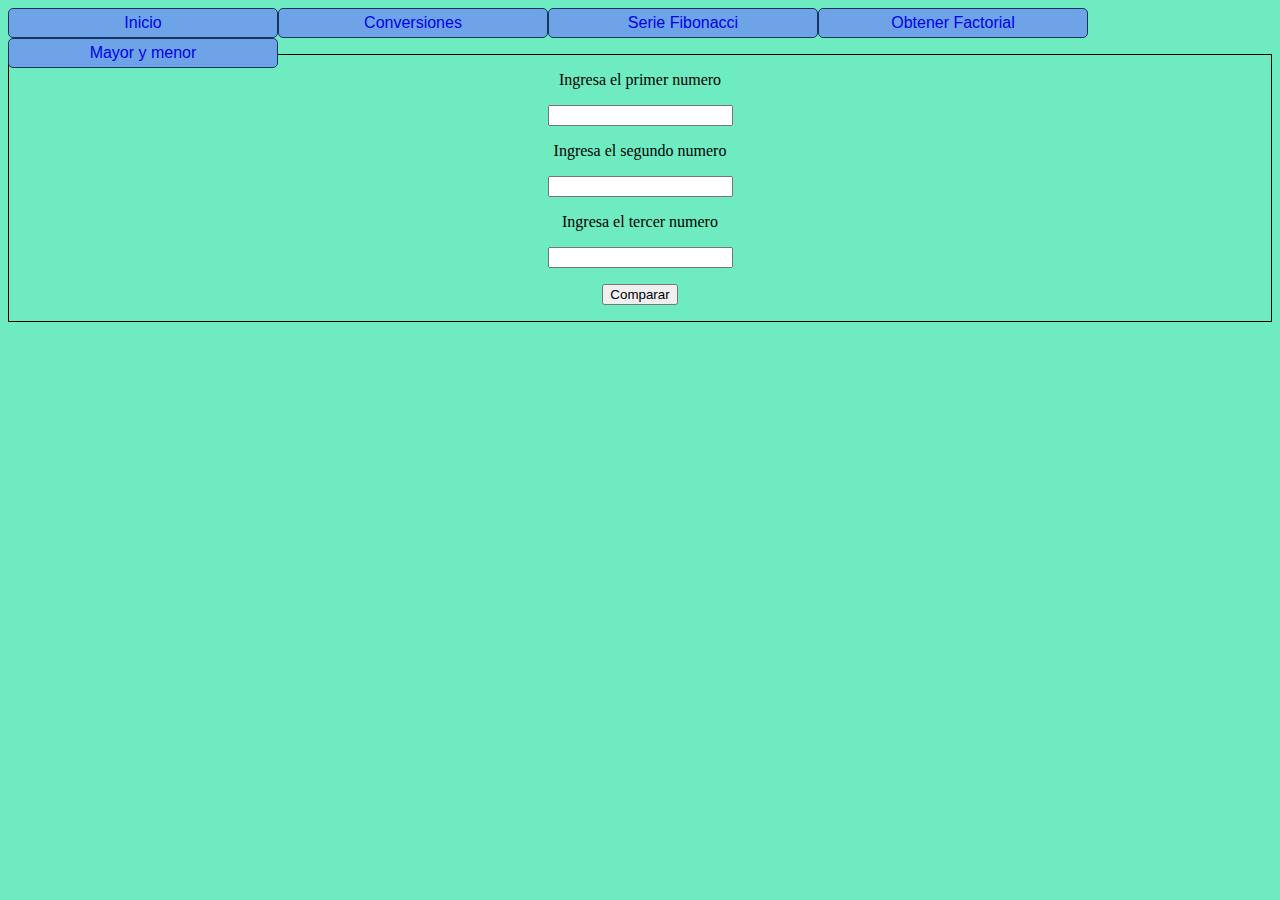
<file: comparacion.html>
<!DOCTYPE html>
<html lang="es">
<head>
    <meta name="viewport" content="width=device-width, initial-scale=1.0">
    <link rel="stylesheet" type="text/css" href="estilocss/estilos.css">
    <title>hola</title>

</head>
<body>
    
    <nav>
        <ul id="menu">
            <li><a href="index.html">Inicio</a></li>
            <li><a href="conversion.html">Conversiones</a></li>
            <li><a href="serie.html">Serie Fibonacci</a></li>
            <li><a href="factorial.html">Obtener Factorial</a></li>
            <li><a href="comparacion.html">Mayor y menor</a></li>
         </ul>
    </nav>  
            
    <br></br>

    <section>
        
        <div id="formulario">
            
            <form name="form1" method="POST" action="calcularComparar.php">

                <p>Ingresa el primer numero </p>
                <p><input type="text" name="txtnumero1" id="txtnumero1"></p>
                <p>Ingresa el segundo numero </p>
                <p><input type="text" name="txtnumero2" id="txtnumero2"></p>
                <p>Ingresa el tercer numero </p>
                <p><input type="text" name="txtnumero3" id="txtnumero3"></p>
                <p><input type="submit" name="btncomparar" value="Comparar"></p>
        
            </form>
        </div>
    </section>

    
</body>
</html>
</file>
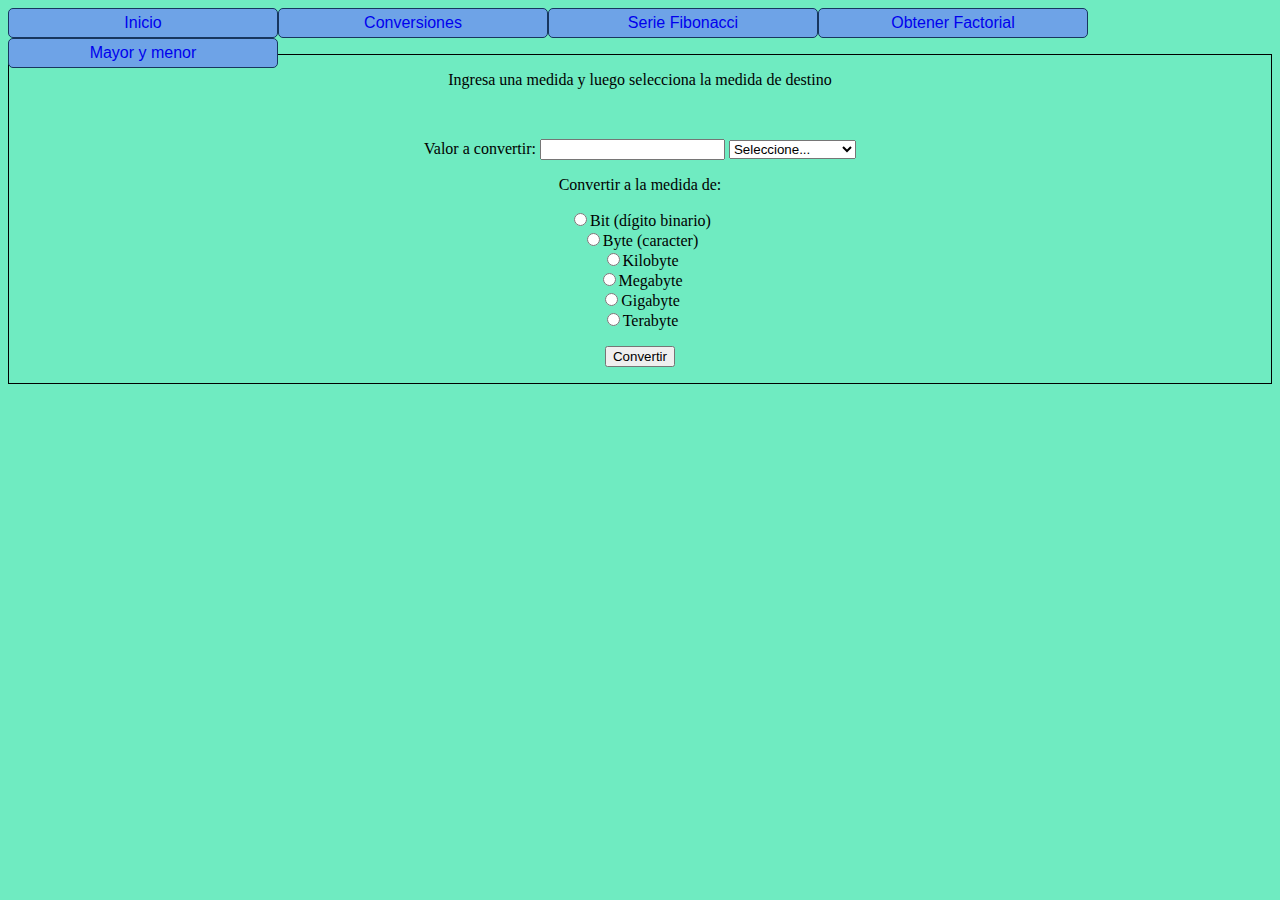
<file: conversion.html>
<!DOCTYPE html>
<html lang="es">
<head>
    <meta charset="UTF-8">
    <meta name="viewport" content="width=device-width, initial-scale=1.0">
    <link rel="stylesheet" type="text/css" href="estilocss/estilos.css">
    <title>hola</title>

</head>
<body>
    
  
    

    <nav>
        <ul id="menu">
            <li><a href="index.html">Inicio</a></li>
            <li><a href="conversion.html">Conversiones</a></li>
            <li><a href="serie.html">Serie Fibonacci</a></li>
            <li><a href="factorial.html">Obtener Factorial</a></li>
            <li><a href="comparacion.html">Mayor y menor</a></li>
            </ul>
    </nav>    
            
    <br></br>

    <section>

        

        <div id="formulario">
            

            <p>Ingresa una medida y luego selecciona la medida de destino</p>

            <br>
            
            <form name="form1" method="POST" action="../php/convertir.php">

                <p>Valor a convertir: <input type="text" id="txtValor" name="txtValor">
                    <select name="selmedidas">
                        <option value="">Seleccione...</option>
                        <option value="digito">Bit (dígito binario)</option>
                        <option value="byte">Byte (caracter)</option>
                        <option value="kilo">Kilobyte</option>
                        <option value="mega">Megabyte</option>
                        <option value="giga">Gigabyte</option>
                        <option value="tera">Terabyte</option>
                    </select>
            </p> 
            
            <p>Convertir a la medida de: </p>
        
            <p>
                <input type="radio" name="medidas" value="binario">Bit (dígito binario)
                <br><input type="radio" name="medidas" value="bytes">Byte (caracter)
                <br><input type="radio" name="medidas" value="kilobyte">Kilobyte
                <br><input type="radio" name="medidas" value="megabyte">Megabyte
                <br><input type="radio" name="medidas" value="gigabyte">Gigabyte
                <br><input type="radio" name="medidas" value="terabyte">Terabyte
            </P>  
            
            <p><input type="submit" name="btnConvertir" value="Convertir"></p>
                
                
            </form>
        </div>

       

    </section>

    
</body>
</html>
</file>
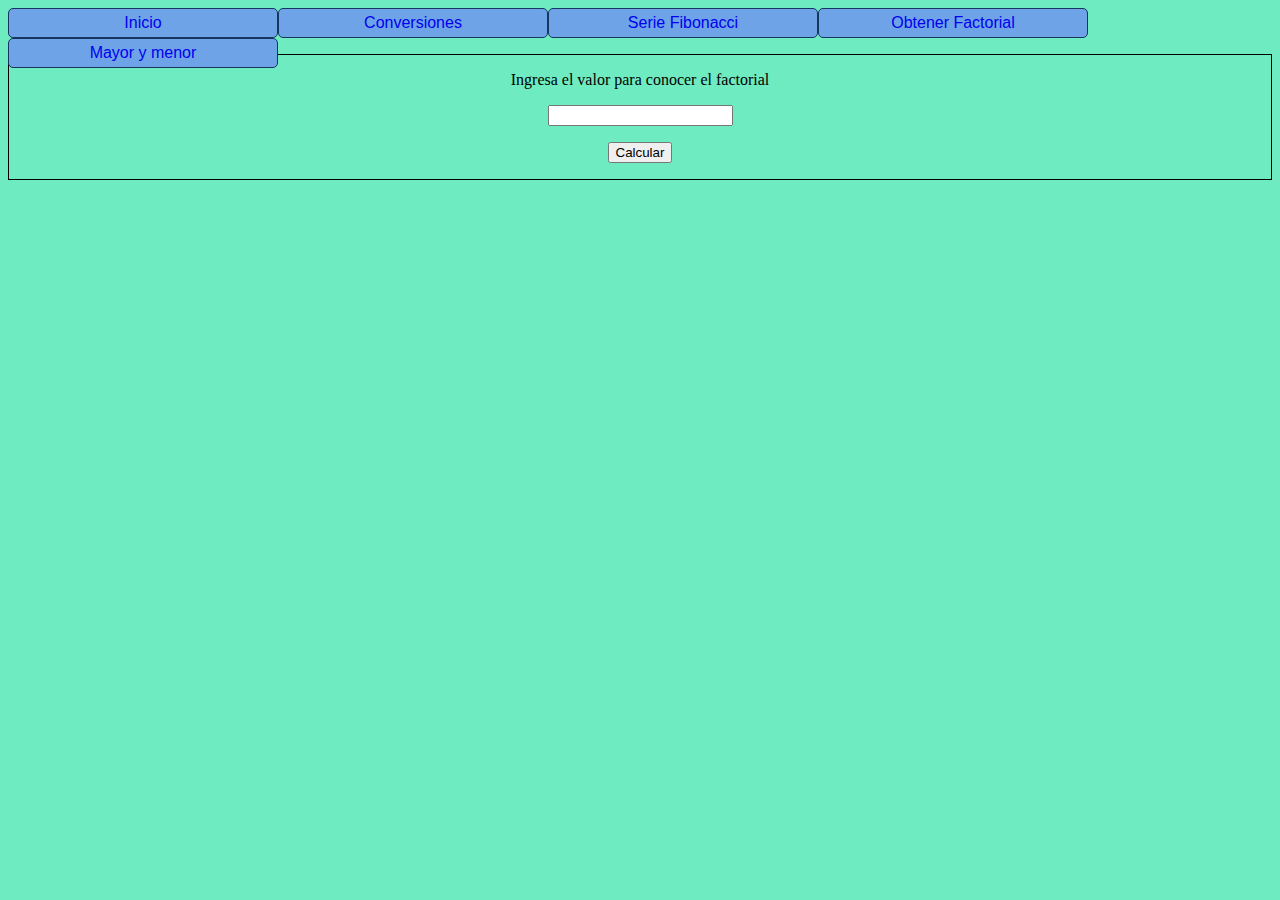
<file: factorial.html>
<!DOCTYPE html>
<html lang="en">
<head>
    <meta charset="UTF-8">
    <meta name="viewport" content="width=device-width, initial-scale=1.0">
    <link rel="stylesheet" type="text/css" href="estilocss/estilos.css">
    <title>hola</title>

    
</head>
<body>
    
   

   

    <nav>
        <ul id="menu">
            <li><a href="index.html">Inicio</a></li>
            <li><a href="conversion.html">Conversiones</a></li>
            <li><a href="serie.html">Serie Fibonacci</a></li>
            <li><a href="factorial.html">Obtener Factorial</a></li>
            <li><a href="comparacion.html">Mayor y menor</a></li>
           </ul>
    </nav>   
            
    <br></br>

    <section>
        
        <div id="formulario">
            
            <form name="form1" method="POST" action="calcularFactorial.php">

                <p>Ingresa el valor para conocer el factorial</p>
                <p><input type="text" name="txtnumero" id="txtnumero"></p>
                <p><input type="submit" name="btncalcular" value="Calcular"></p>
        
            </form>
        </div>
    </section>

    
</body>
</html>
</file>
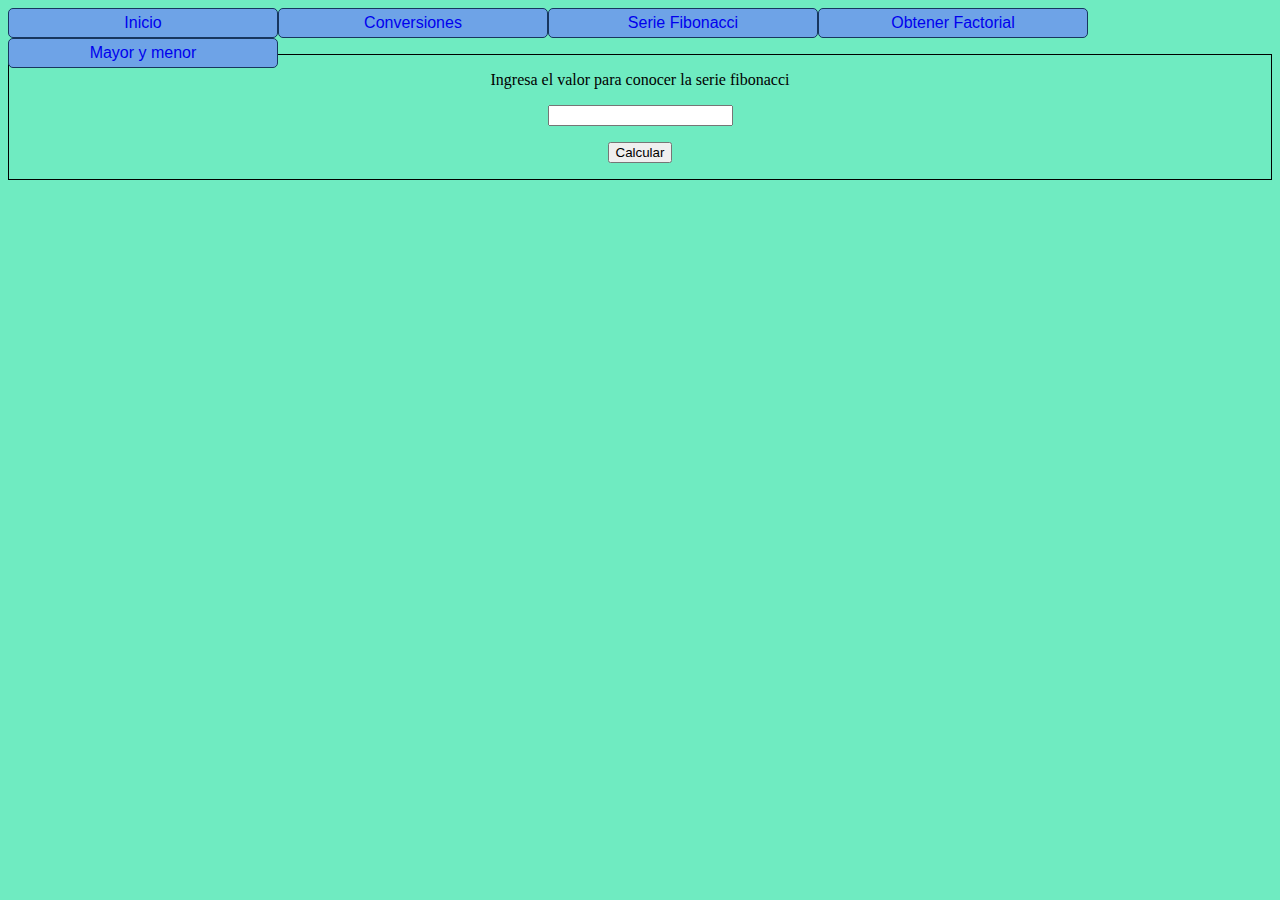
<file: serie.html>
<!DOCTYPE html>
<html lang="es">
<head>
<meta charset="UTF-8">
    <meta name="viewport" content="width=device-width, initial-scale=1.0">
    <link rel="stylesheet" type="text/css" href="estilocss/estilos.css">
    <title>hola</title>

   
</head>
<body>

    <nav>
        <ul id="menu">
            <li><a href="index.html">Inicio</a></li>
            <li><a href="conversion.html">Conversiones</a></li>
            <li><a href="serie.html">Serie Fibonacci</a></li>
            <li><a href="factorial.html">Obtener Factorial</a></li>
            <li><a href="comparacion.html">Mayor y menor</a></li>
          </ul>
    </nav>  
            
            
    <br></br> 
     
    <section>
        

        <div id="formulario">
            
            <form name="form1" method="POST" action="calcularFibonacci.php">

                <p>Ingresa el valor para conocer la serie fibonacci</p>
                <p><input type="text" name="txtnumero" id="txtnumero"></p>
                <p><input type="submit" name="btncalcular" value="Calcular"></p>
        
            </form>
        </div>
    </section>

   
    
</body>
</html>
</file>
<file: estilocss/estilos.css>
#menu{
    padding: 0%;
    margin: 0%;
}

body{
    background-color: rgb(111, 235, 193);
}

#menu li{
    display: inline;
    
}

#menu li a{
    text-decoration: none;
    float: left;    
    padding: 5px;
    background-color: rgb(110, 163, 231);
    text-align: center;
    font-family: 'Lucida Sans', 'Lucida Sans Regular', 'Lucida Grande', 'Lucida Sans Unicode', Geneva, Verdana, sans-serif;
    border: 1px solid rgb(23, 54, 95) ;
    width: 258px;
    border-radius: 5px;
    
}
#menu li a:hover {
    background-color: #2586d7;
    
}
#formulario{
    border: 1px solid black;
    text-align: center;
    margin-top: 10px;
}
</file>
